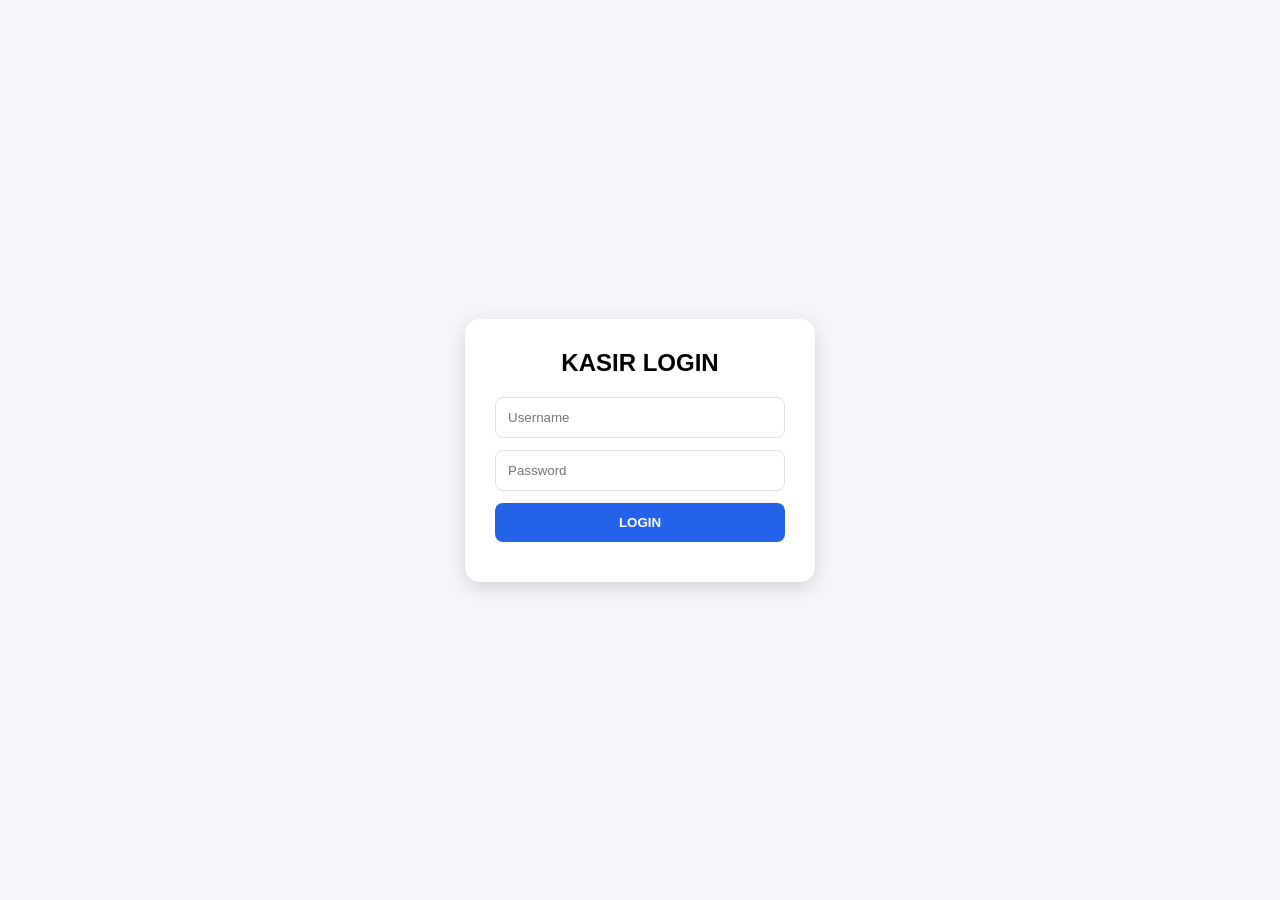
<file: index.html>
<!doctype html>
<html lang="id">
  <head>
    <meta charset="UTF-8" />
    <meta name="viewport" content="width=device-width, initial-scale=1.0" />
    <title>Kasir Khoz</title>
    <link rel="stylesheet" href="style.css" />
  </head>
  <body>
    <div class="container">
      <div class="header">
        <h1>TOKO KHOZ</h1>
        <h2>Jl. Jatiwayang, Ngunut, Ngunut, Tulungagung</h2>
        <div id="datetime"></div>

        <button id="themeToggle" class="theme-btn">🌙 Mode Gelap</button>

        <button class="btn-logout" onclick="logout()">Logout</button>
      </div>

      <nav class="menu-header">
        <a href="index.html" class="menu-item active"> 🛒 Kasir </a>

        <a href="riwayat.html" class="menu-item"> 📋 Riwayat </a>
      </nav>

      <div class="card">
        <h2>Input Barang</h2>

        <div class="form-grid">
          <input type="text" id="namaKasir" readonly placeholder="Nama Kasir" />

          <input type="text" id="namaBarang" placeholder="Nama Barang" />
          <input type="number" id="hargaBarang" placeholder="Harga" />
          <input type="number" id="qtyBarang" placeholder="Qty" />
          <button class="btn-add" onclick="tambahBarang()">Tambah</button>
        </div>
      </div>

      <div class="card">
        <h2>Keranjang</h2>

        <table>
          <thead>
            <tr>
              <th>Nama</th>
              <th>Qty</th>
              <th>Harga</th>
              <th>Total</th>
              <th>Aksi</th>
            </tr>
          </thead>
          <tbody id="cartBody"></tbody>
        </table>

        <div class="summary">
          <h3>Total: Rp <span id="totalBelanja">0</span></h3>

          <input
            type="number"
            id="uangDibayar"
            placeholder="Uang Dibayar"
            oninput="hitungKembalian()"
          />

          <input
            type="text"
            id="uangKembalian"
            placeholder="Kembalian"
            readonly
          />

          <button class="btn-print" onclick="selesaiDanCetak()">
            Selesai & Cetak Struk
          </button>
        </div>
      </div>
    </div>

    <script src="script.js"></script>
  </body>
</html>
</file>
<file: style.css>
*{
    margin:0;
    padding:0;
    box-sizing:border-box;
    font-family:Segoe UI, sans-serif;
}

body{
    background:#f4f6f9;
    padding:20px;
}

.container{
    max-width:1000px;
    margin:auto;
}

.header{
   background:
        linear-gradient(
            rgba(0, 0, 0, 0.4),
            rgba(0, 0, 0, 0.4)
        ),
        url("IMG_2052.JPEG");

    background-size: cover;
    background-position: center;
    background-repeat: no-repeat;

    color:#ffffff;
    padding:30px 20px;
    text-align:center;
    border-radius:12px;
    margin-bottom:20px;
}

#datetime{
    margin-top:8px;
}

.card{
    background:white;
    padding:20px;
    border-radius:12px;
    margin-bottom:20px;
    box-shadow:0 3px 10px rgba(0,0,0,.1);
}

.card h2  {
    margin-bottom:15px;
    margin-top:0;
    text-align:center;
}

.form-grid{
    display:grid;
    grid-template-columns:1.5fr 2fr 1fr 1fr auto;
    gap:10px;
}

input{
    padding:12px;
    border:1px solid #ddd;
    border-radius:8px;
}

input,
select{
    height: 44px;
    padding: 0 12px;
    border: 1px solid #ddd;
    border-radius: 8px;
    font-size: 15px;
}

button{
    padding:12px 16px;
    border:none;
    border-radius:8px;
    cursor:pointer;
    font-weight:bold;
}

.btn-add{
    background:#22c55e;
    color:white;
}

.btn-print{
    width:100%;
    margin-top:10px;
    background:#2563eb;
    color:white;
}

table{
    width:100%;
    border-collapse:collapse;
    margin-top:10px;
}

th{
    background:#2563eb;
    color:white;
}

th,td{
    border:1px solid #ddd;
    padding:10px;
    text-align:center;
}

.btn-delete{
    background:red;
    color:white;
}

.summary{
    margin-top:20px;
}

h3{
    color:#2563eb;
    margin-bottom:10px;
}

@media(max-width:768px){
    .form-grid{
        grid-template-columns:1fr;
    }
}

/* =========================
   DARK MODE
========================= */

.theme-btn{
    margin-top:10px;
    background:#ffffff;
    color:#111827;
    padding:8px 14px;
    border:none;
    border-radius:8px;
    cursor:pointer;
    font-weight:bold;
}

body.dark{
    background:#111827;
    color:#f3f4f6;
}

body.dark .card{
    background:#1f2937;
    color:#f3f4f6;
}

body.dark input,
body.dark select{
    background:#374151;
    color:white;
    border:1px solid #4b5563;
}

body.dark table{
    color:white;
}

body.dark td{
    border-color:#374151;
}

body.dark th{
    background:#1d4ed8;
}

body.dark h3{
    color:#60a5fa;
}

body.dark .theme-btn{
    background:#374151;
    color:white;
}

.btn-logout{
    margin-top:10px;
    background:#ef4444;
    color:white;
}

.menu-header{
    margin-top:20px;
    display:flex;
    justify-content:center;
    gap:30px;
}

.menu-item{
    color:white;
    text-decoration:none;
    font-size:18px;
    font-weight:600;
    padding:8px 0;
    position:relative;
    transition:.3s;
}

.menu-item:hover{
    opacity:.8;
}

.menu-item.active::after{
    content:"";
    position:absolute;
    left:0;
    bottom:-5px;
    width:100%;
    height:3px;
    background:white;
    border-radius:10px;
}

body.dark .menu-header button{
    background:#374151;
    color:white;
}

.menu-item{
    display:flex;
    justify-content:center;
    gap:40px;

    margin-top:-10px;   /* naik ke atas */
    margin-bottom:15px;

    padding:10px 0;
}

.menu-item{
    text-decoration:none;
    color:#111827; /* hitam saat mode terang */
    font-size:20px;
    font-weight:600;
    position:relative;
    padding-bottom:10px;
}

/* Mode Gelap */
body.dark .menu-item{
    color:white;
}

.main-menu{
    margin-top:20px;
    display:flex;
    justify-content:center;
    gap:30px;
}

.menu-btn{
    color:white;
    text-decoration:none;
    font-size:18px;
    font-weight:600;
    padding:8px 0;
    position:relative;
    transition:.3s;
}

.menu-btn:hover{
    opacity:.8;
}

.menu-btn.active::after{
    content:"";
    position:absolute;
    left:0;
    bottom:-5px;
    width:100%;
    height:3px;
    background:white;
    border-radius:10px;
}

body.dark .main-menu button{
    background:#374151;
    color:white;
}

.menu-btn{
    display: flex;
    justify-content:center;
    gap: 40px;
    
    margin-top:-10px;   /* naik ke atas */
    margin-bottom:15px;

    padding:10px 0;
}

.menu-btn{
    text-decoration:none;
    color:#111827; /* hitam saat mode terang */
    font-size:20px;
    font-weight:600;
    position:relative;
}

/* Mode Gelap */
body.dark .menu-btn{
    color:white;
}

.btn-delete{
    background:#dc2626;
    color:white;
    border:none;
    padding:8px 12px;
    border-radius:8px;
    cursor:pointer;
}

.btn-delete:hover{
    opacity:.9;
}
</file>
